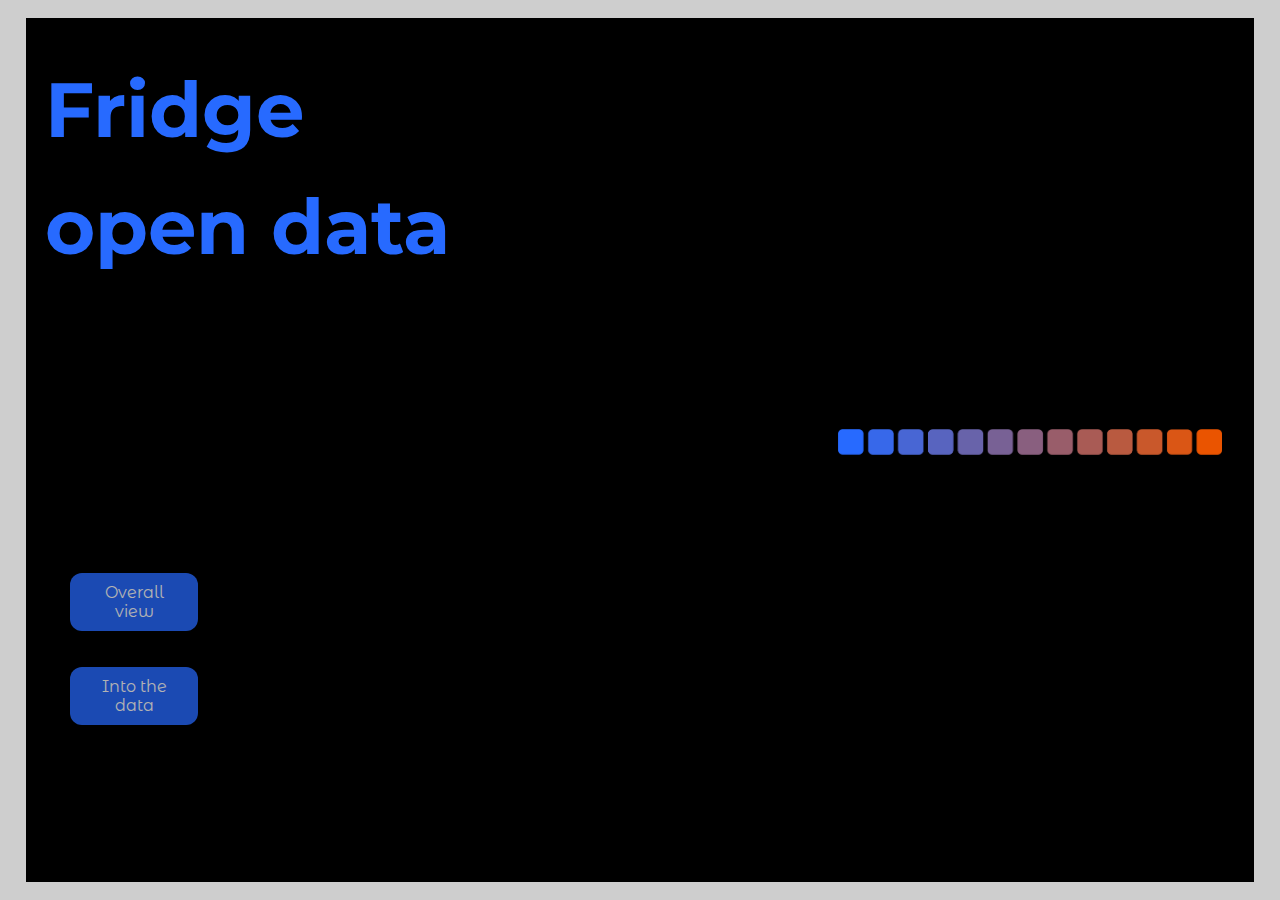
<file: index.html>
<!DOCTYPE html>
<html lang="en">
<head>
    <meta charset="UTF-8">
    <meta name="viewport" content="width=device-width, initial-scale=1.0">
    <title>fridge open data</title>
    <link href="https://fonts.googleapis.com/css2?family=Abril+Fatface&display=swap" rel="stylesheet">
    <!-- <link href="https://fonts.googleapis.com/css2?family=Audiowide&display=swap" rel="stylesheet"> -->
    <link href="https://fonts.googleapis.com/css2?family=Audiowide&family=Montserrat:wght@800;900&family=Montserrat+Alternates:wght@200;400;500;600&display=swap" rel="stylesheet">
    <link rel="stylesheet" href="css/styles.css">

</head>
<body>
    <div id="title">
        <h1 id="main">Fridge open data</h1>
        <h3 id="sub">
            the number of times the refrigerator was opened <br>& the number of items retrieved and stored
            <br>( in 7 days )
        </h3>
        
        <p id="intro">This is a visualization of how many times the refrigerator door was opened
            and how many items entered or exited the refrigerator. The data was collected for 7 days 
            period and visualized to learn more about the inefficiency caused by my habit of checking 
            inside the refrigerator. </p>    
    
    <div id="options">
        <button type="button" id="camTop">Overall view</button>
        <span id="des">Holistic view on 7 day long data collection</span>
        <br><br>
        <button type="button" id="firstP">Into the data</button>
        <span id="des">Observe data in 1st person point of view</span>
    </div>
</div>

    <div id="inner">
        <p id="legend">number of times the fridge was open</p>
        <img id="legend" src="js/Untitled-1.png">
    </div>
    
   
    <canvas id="top"></canvas>
    <script src="js/three.js"></script>
    <script src='https://s3-us-west-2.amazonaws.com/s.cdpn.io/2666677/OrbitControls.js'></script>
    <script src="js/sketch.js"></script> 
</body>
</html>
</file>
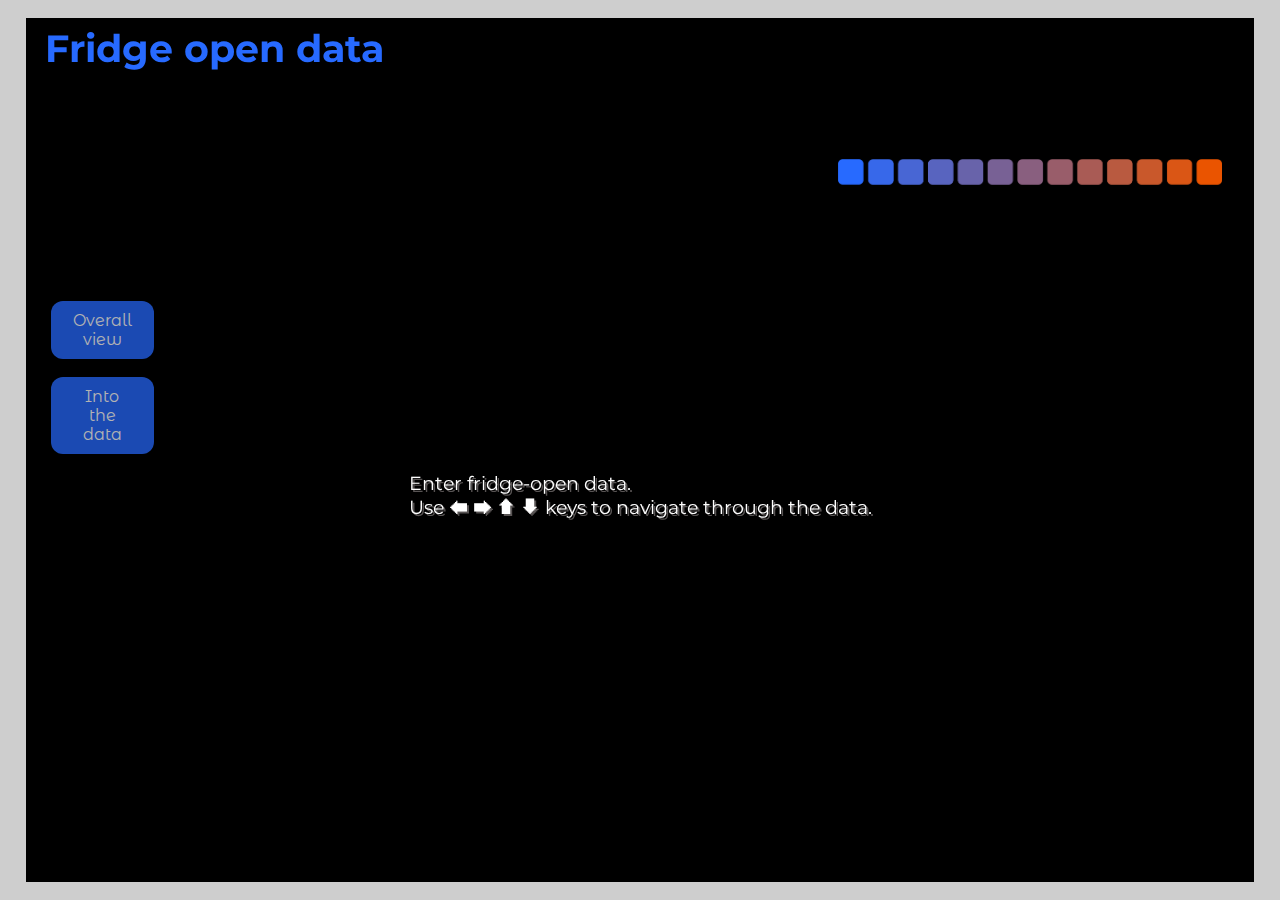
<file: into.html>
<!DOCTYPE html>
<html lang="en">
<head>
    <meta charset="UTF-8">
    <meta name="viewport" content="width=device-width, initial-scale=1.0">
    <title>fridge open data</title>
    <link href="https://fonts.googleapis.com/css2?family=Abril+Fatface&display=swap" rel="stylesheet">
    <!-- <link href="https://fonts.googleapis.com/css2?family=Audiowide&display=swap" rel="stylesheet"> -->
    <link href="https://fonts.googleapis.com/css2?family=Audiowide&family=Montserrat:wght@800;900&family=Montserrat+Alternates:wght@200;400;500;600&display=swap" rel="stylesheet">
    <link rel="stylesheet" href="css/into styles.css">

</head>
<body>
    <div id="title">
        <h1 id="main">Fridge open data</h1>
        <h3 id="sub">
            the number of times the refrigerator was opened <br>& the number of items retrieved and stored
            <br>( in 7 days )
        </h3>
        
        <p id="intro">In this experience of moving through each data point from 1st person perspective, 
            audience can change their usual 3rd person holistic perspective in understanding the data, and feel the information instead 
            of analyzing it from afar.</p>    
    
    <div id="options">
        <button type="button" id="camTop" onclick="location.href='index.html'">Overall view</button>
        <!-- <span id="des">Holistic view on 7 day long data collection</span> -->
        <br><br>
        <button type="button" id="firstP" onclick="location.href='into.html'">Into the data</button>
        <!-- <span id="des">Observe data in 1st person point of view</span> -->
    </div>
</div>

    <div id="inner">
        <p id="legend">number of times the fridge was open</p>
        <img id="legend" src="js/Untitled-1.png">
    </div>
    <div id="mapping" class="block">
    <span>Enter fridge-open data.<br>
    Use 🡄 🡆 🡅 🡇 keys to navigate through the data.</span>
    </div>
    <div id="div"></div>
    <canvas id="top"></canvas>
    <script src="js/three.js"></script>
    <script src='https://s3-us-west-2.amazonaws.com/s.cdpn.io/2666677/OrbitControls.js'></script>
    <script src="js/into sketch.js"></script> 
</body>
</html>
</file>
<file: css/styles.css>
body{
    padding: 0;
    /* margin: auto; */
    margin-top: 2vh;
    margin-left: 2vw;
    background-color: #CECECE;
  }
#title{
  position:absolute;
  /* font-family: 'Audiowide', cursive; */
  width:35vw;
  top:0vw;
}
#main{
  font-family: 'Montserrat', sans-serif;
  /* font-family: 'Abril Fatface', cursive; */
  /* font-family: 'Audiowide', cursive;  */
  margin-left: 1.5vw;
  font-size: 6vw;
  color: #276aff;
  line-height: 13vh;
  
}
#sub{
  margin-left:3.5vw;
  font-size: 1.2vw;
  font-family: 'Montserrat Alternates', sans-serif;
}
#intro{
  margin-left:3.5vw;
}

#inner{
  position: absolute;
  margin-left:63.5vw;
  margin-top: 40vh;
}
#legend{
  /* position: relative; */
  width:30vw;
  font-family: 'Montserrat Alternates', sans-serif;
  /* font-weight: 600; */
}

#options{
  /* position:absolute; */
  margin-left:3.5vw;
  margin-top:6vh; 
}
#camTop{
  position: relative;
  /* background-color: #2FC7FA; */
  background-color: #276aff;
  opacity:0.7;
  border: none;
  border-radius: 12px;
  color: white;
  padding: 10px 20px;
  text-align: center;
  text-decoration: none;
  display: inline-block;
  font-family: 'Montserrat Alternates', sans-serif;
  font-size: 16px;
  width: 10vw;
}
#camTop:hover{
  opacity:0.9;
}
#firstP{
  position: relative;
  background-color: #276aff;
  opacity:0.7;
  border: none;
  border-radius: 12px;
  color: white;
  padding: 10px 20px;
  text-align: center;
  text-decoration: none;
  display: inline-block;
  font-family: 'Montserrat Alternates', sans-serif;
  font-size: 16px;
  width: 10vw;
}
#firstP:hover{
  opacity:0.9;
}
#top{
  position:absolute;
}
</file>
<file: css/into styles.css>
body{
    padding: 0;
    /* margin: auto; */
    margin-top: 2vh;
    margin-left: 2vw;
    background-color: #CECECE;
  }
#title{
  position:absolute;
  /* font-family: 'Audiowide', cursive; */
  width:35vw;
  top:0vw;
}
#main{
  font-family: 'Montserrat', sans-serif;
  /* font-family: 'Abril Fatface', cursive; */
  /* font-family: 'Audiowide', cursive;  */
  margin-left: 1.5vw;
  font-size: 3vw;
  color: #276aff;
  line-height: 5vh;
  
}
#sub{
  margin-left:2vw;
  font-size: 1vw;
  font-family: 'Montserrat Alternates', sans-serif;
}
#intro{
  margin-left:2vw;
  width:28vw;
}

#inner{
  position: absolute;
  margin-left:63.5vw;
  /* margin-top: 40vh; */
  margin-top: 10vh;
}
#legend{
  /* position: relative; */
  width:30vw;
  font-family: 'Montserrat Alternates', sans-serif;
  /* font-weight: 600; */
}

#options{
  /* position:absolute; */
  margin-left:2vw;
  margin-top:6vh; 
}
#camTop{
  position: relative;
  /* background-color: #2FC7FA; */
  background-color: #276aff;
  opacity:0.7;
  border: none;
  border-radius: 12px;
  color: white;
  padding: 10px 20px;
  text-align: center;
  text-decoration: none;
  display: inline-block;
  font-family: 'Montserrat Alternates', sans-serif;
  font-size: 16px;
  width: 8vw;
}
#camTop:hover{
  opacity:0.9;
}
#firstP{
  position: relative;
  background-color: #276aff;
  opacity:0.7;
  border: none;
  border-radius: 12px;
  color: white;
  padding: 10px 20px;
  text-align: center;
  text-decoration: none;
  display: inline-block;
  font-family: 'Montserrat Alternates', sans-serif;
  font-size: 16px;
  width: 8vw;
}
#firstP:hover{
  opacity:0.9;
}
#mapping{
  position:absolute;
  top:55vh;
  left:50vw;
  text-align: left;
  text-shadow: 2px 2px #585454;
  transform: translate(-50%, -50%);
  font-family: 'Montserrat', sans-serif;
  font-size:1.5vw;
  color: white;
  border-radius: 12px;
}
#top{
  position:absolute;
}
#div{
  position:absolute;
  margin-left:30vw;
}
</file>
